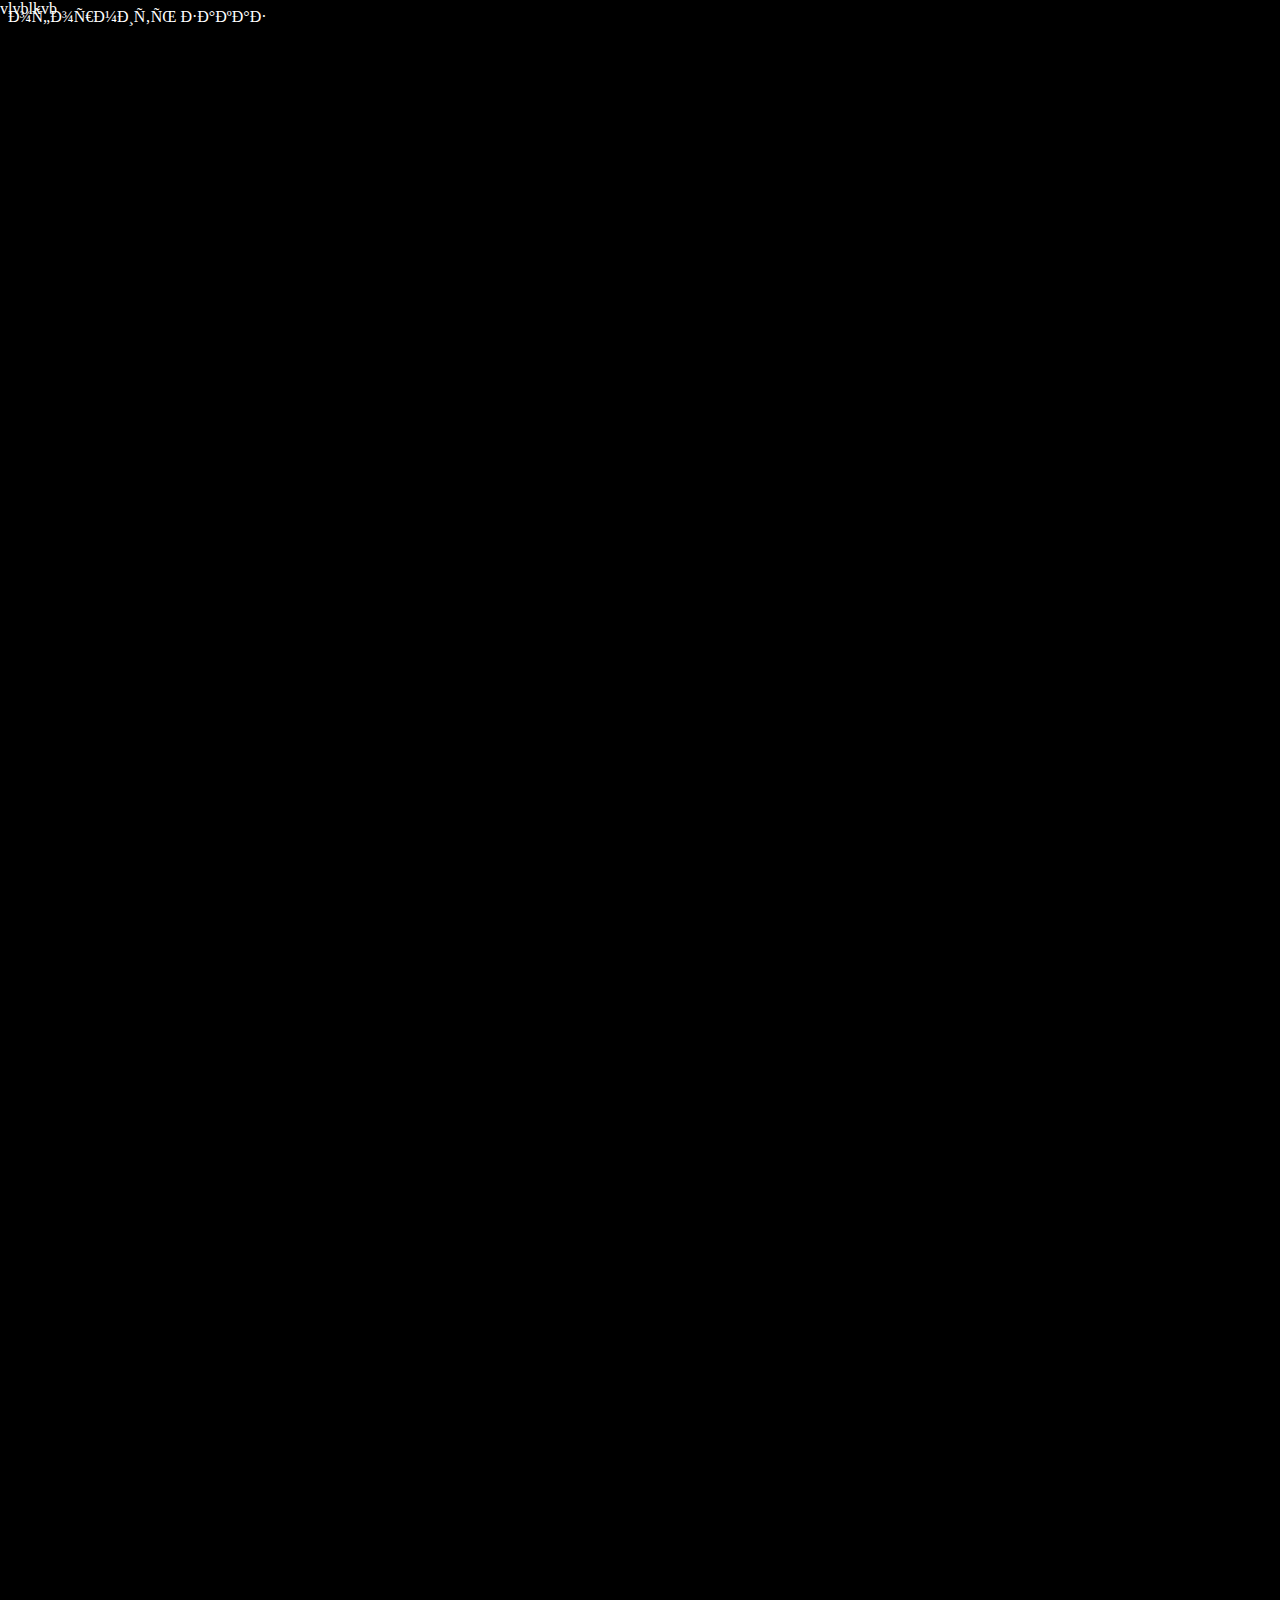
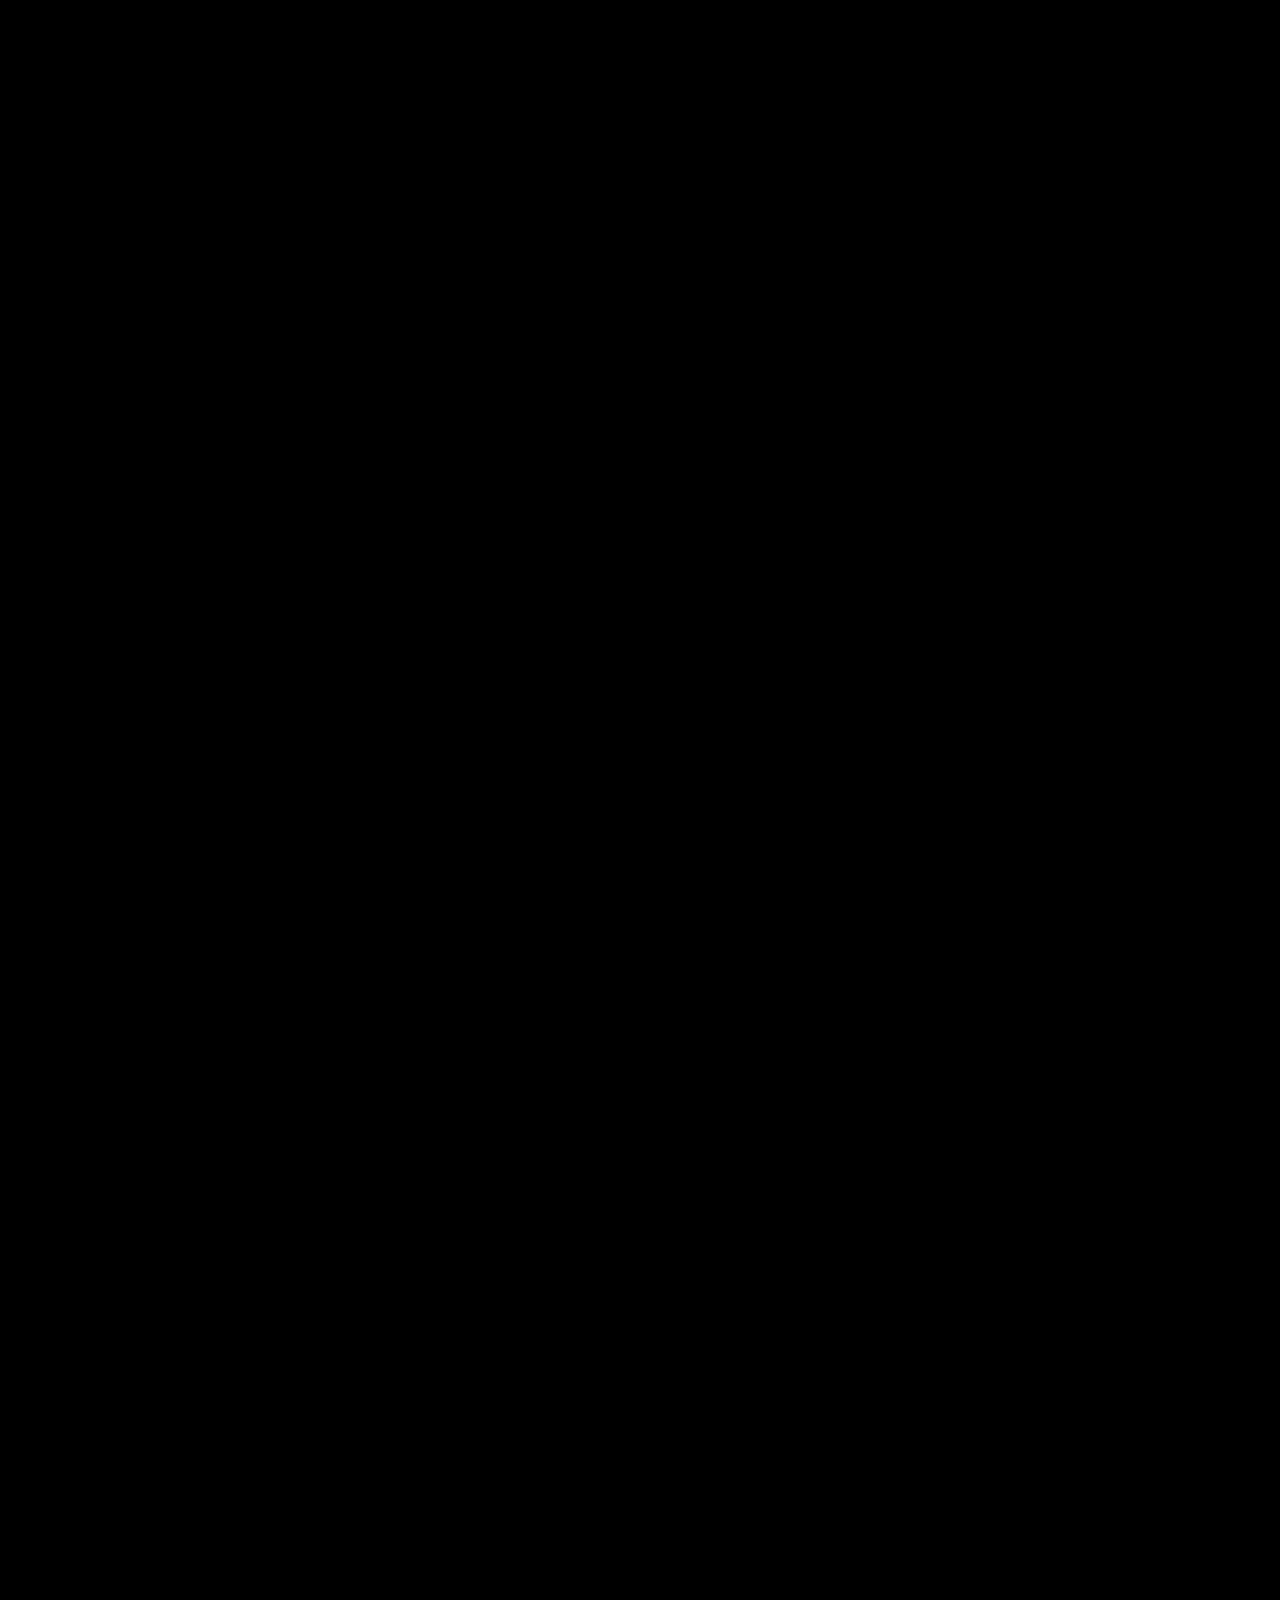
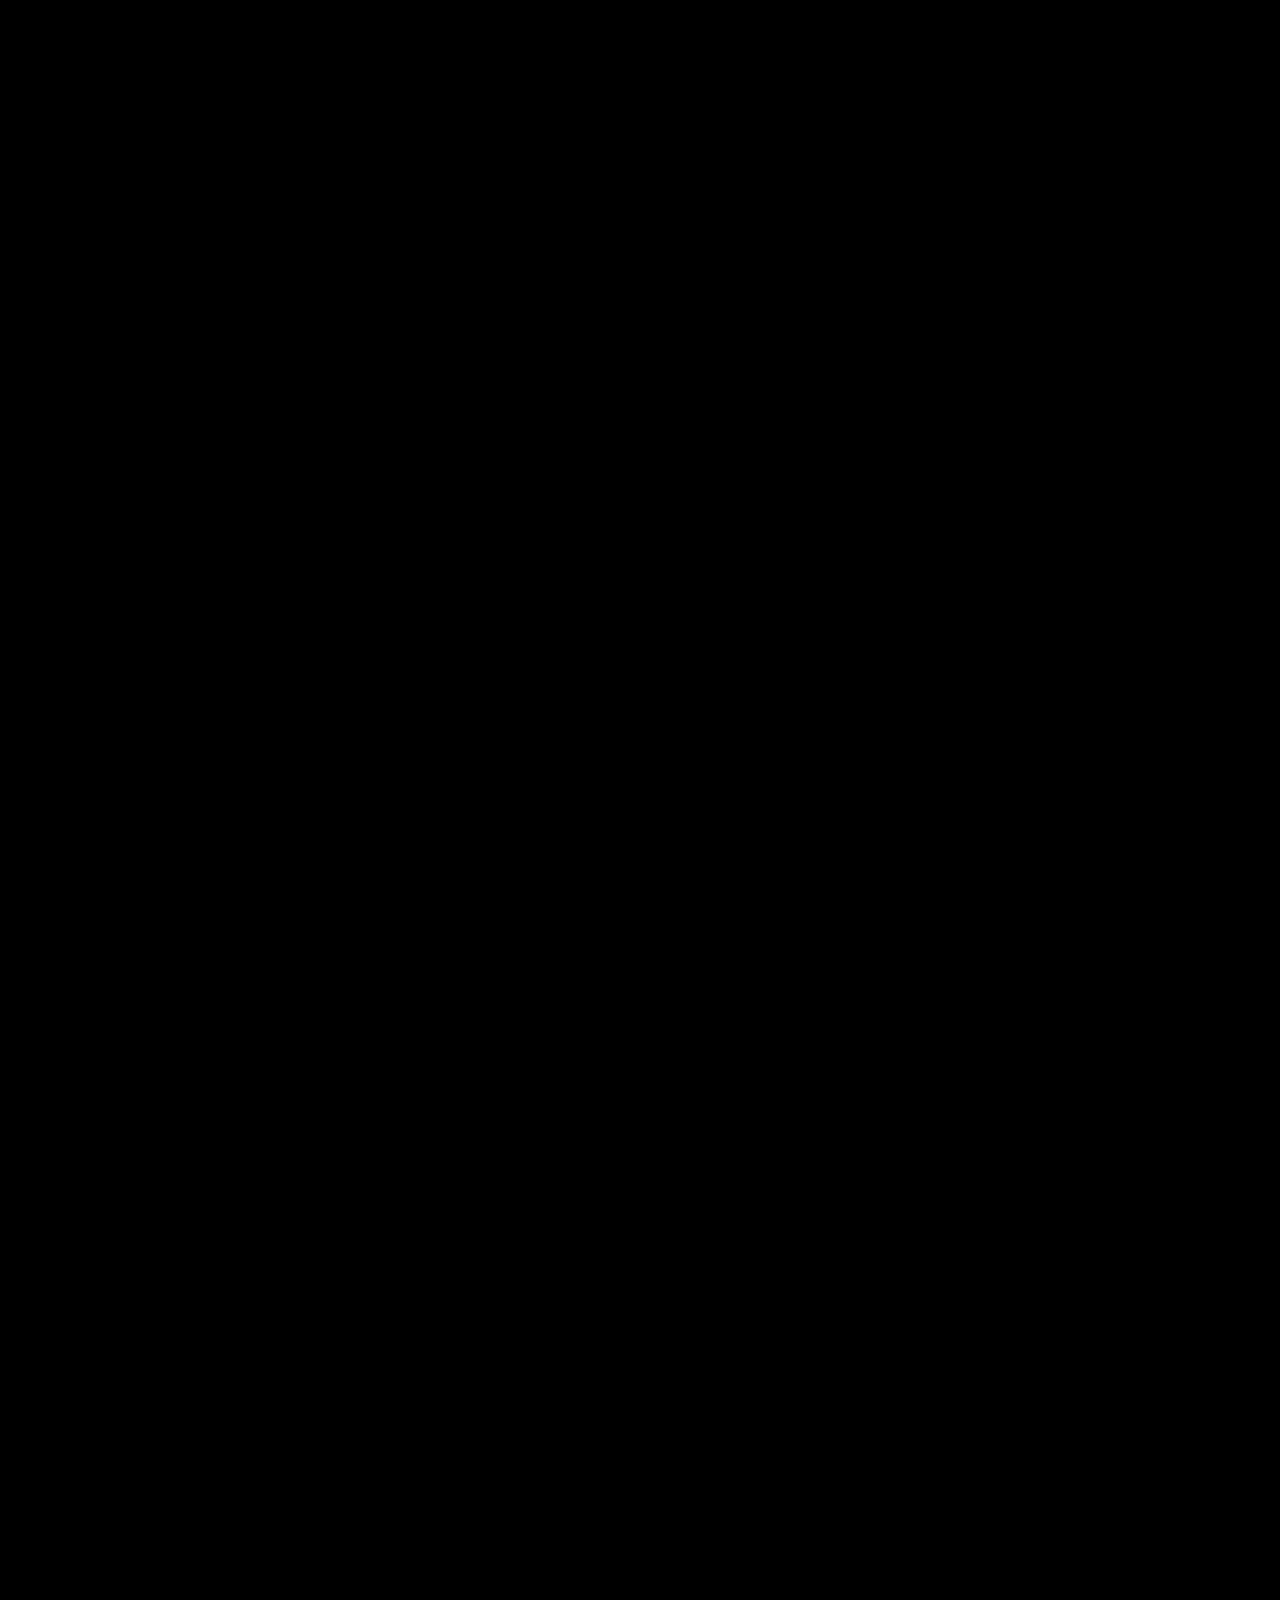
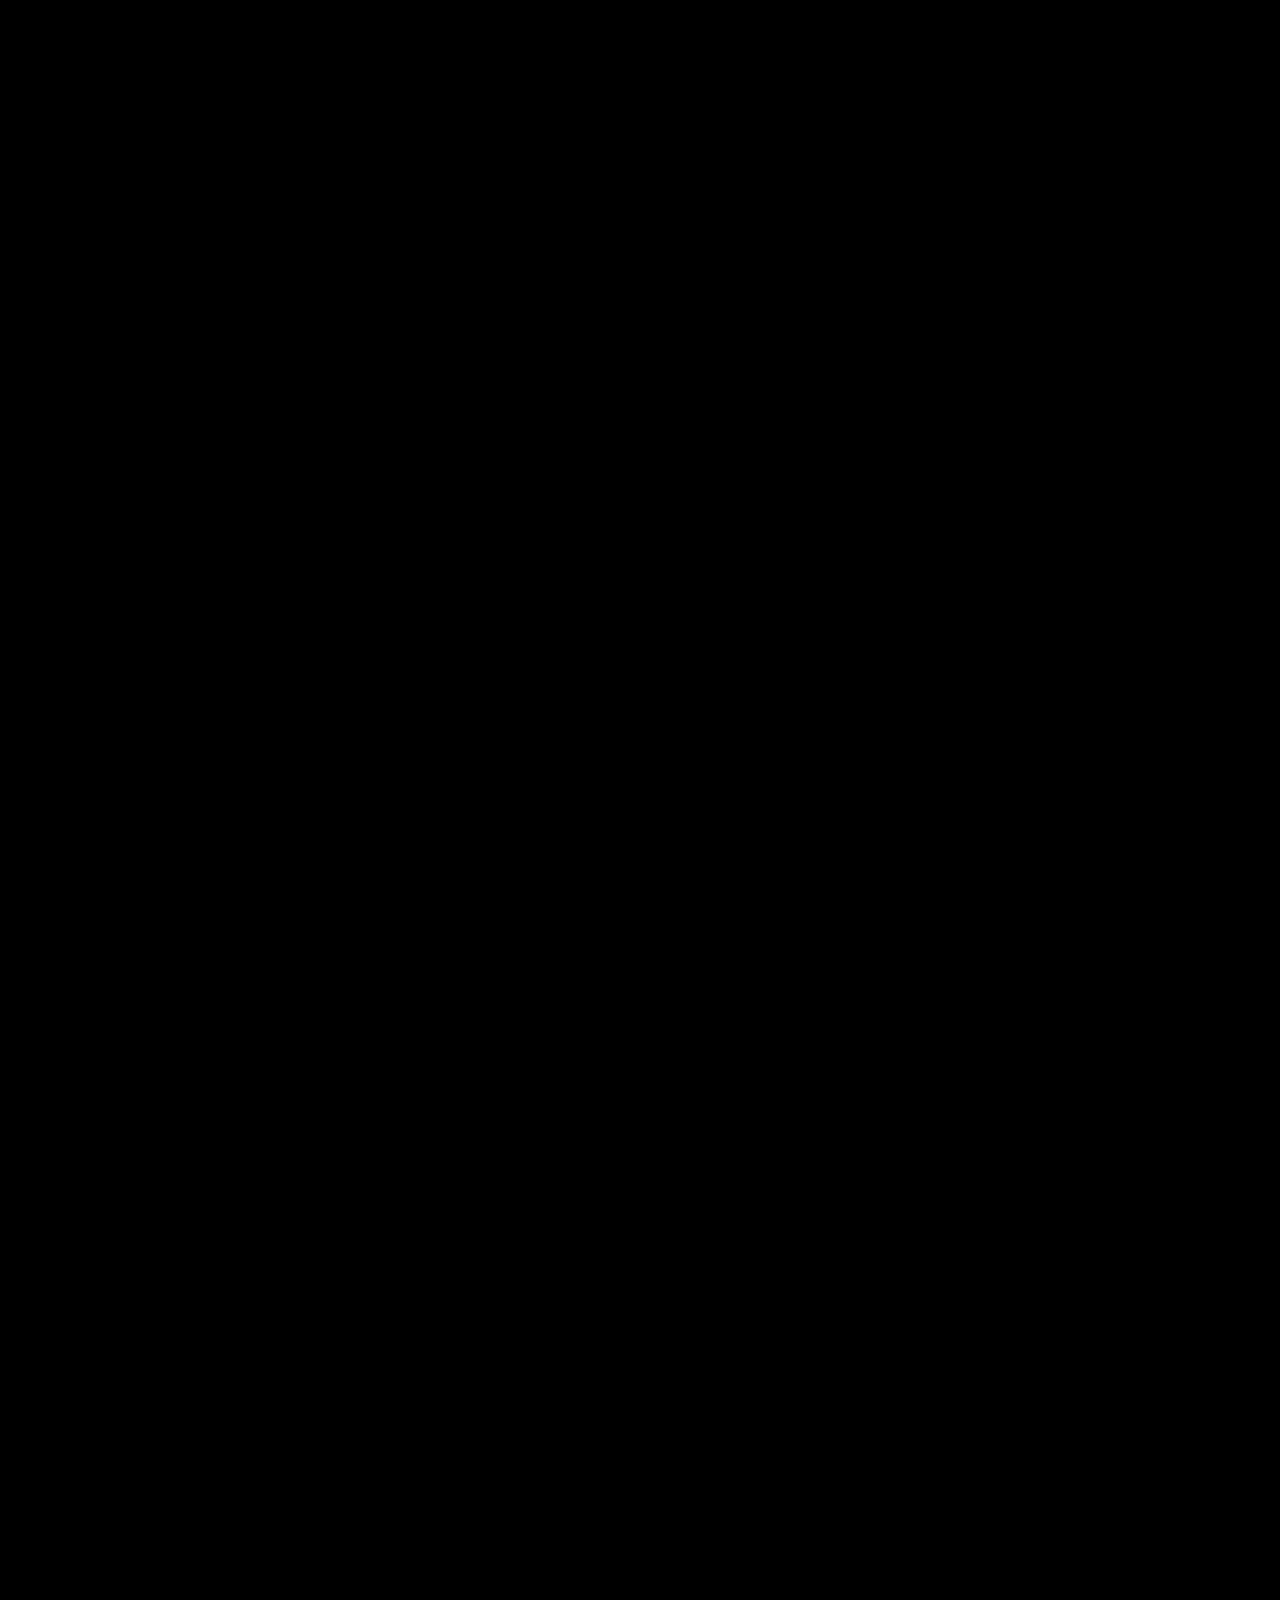
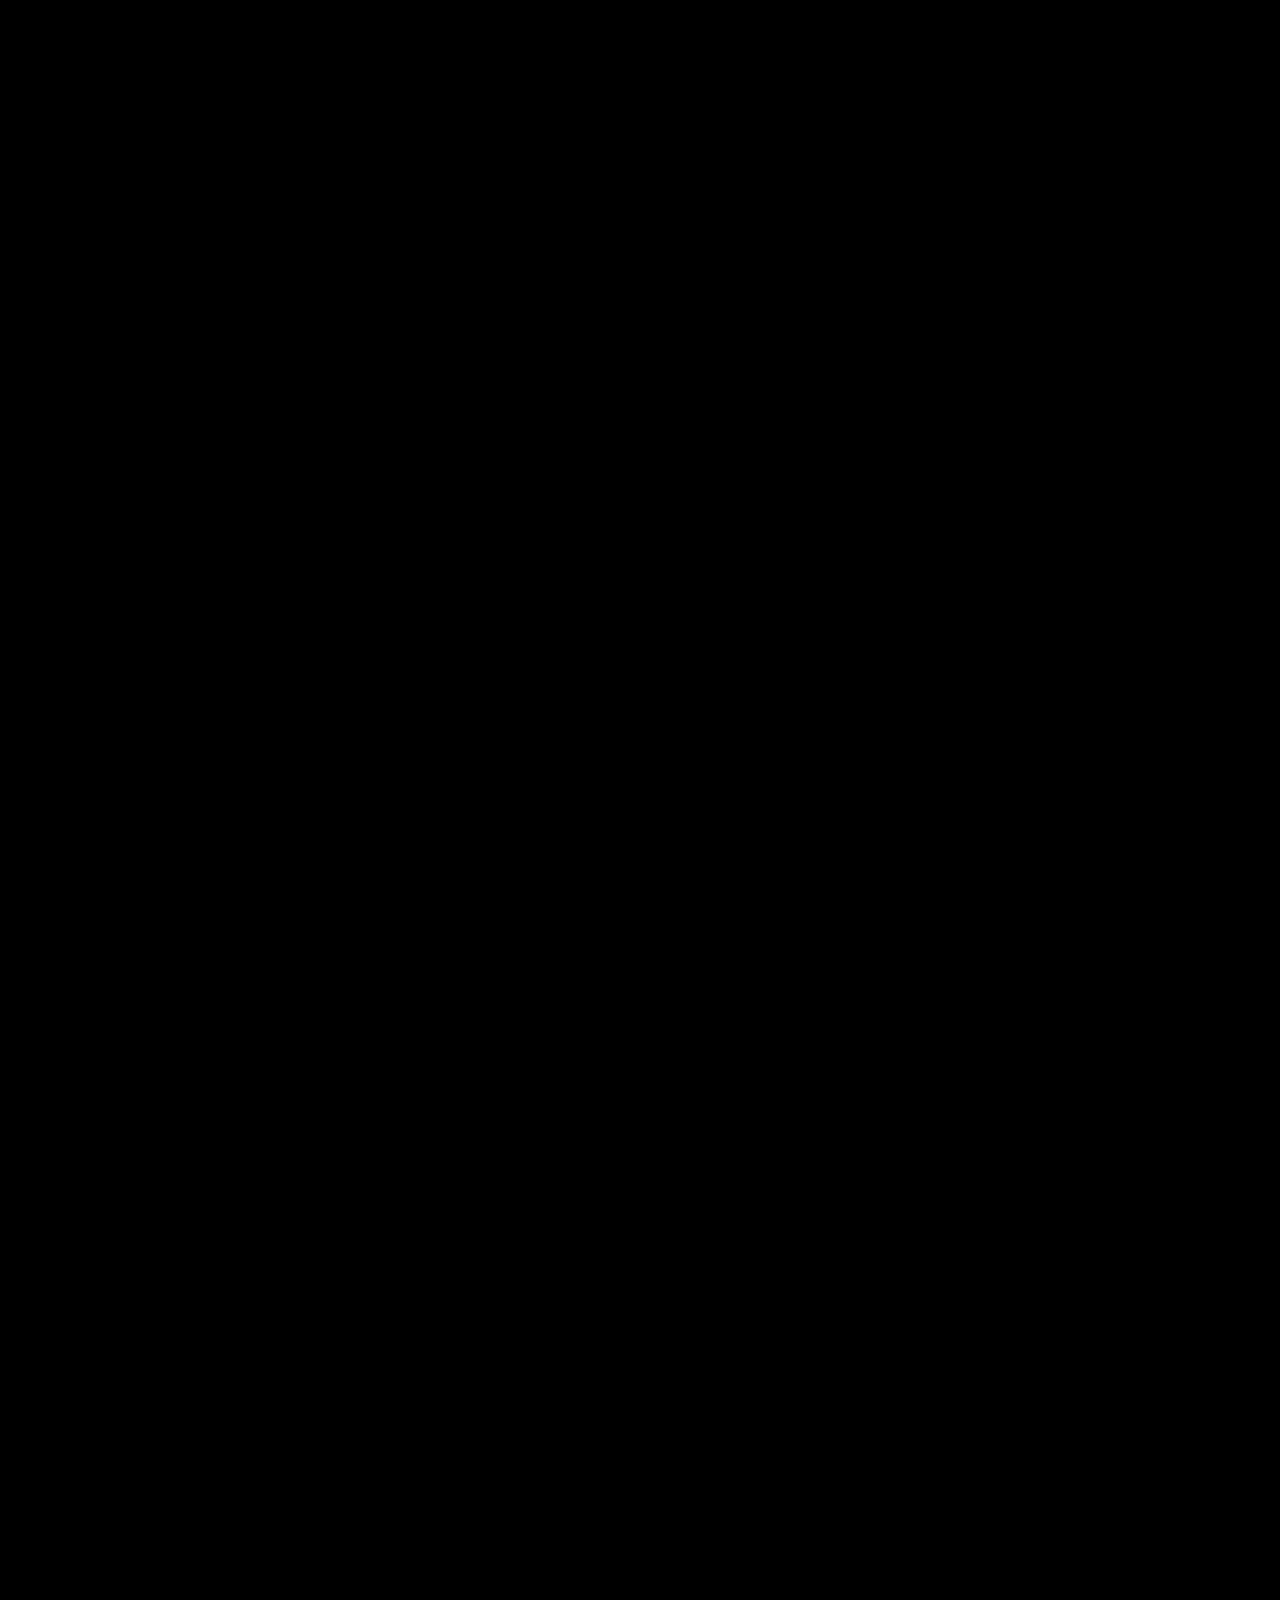
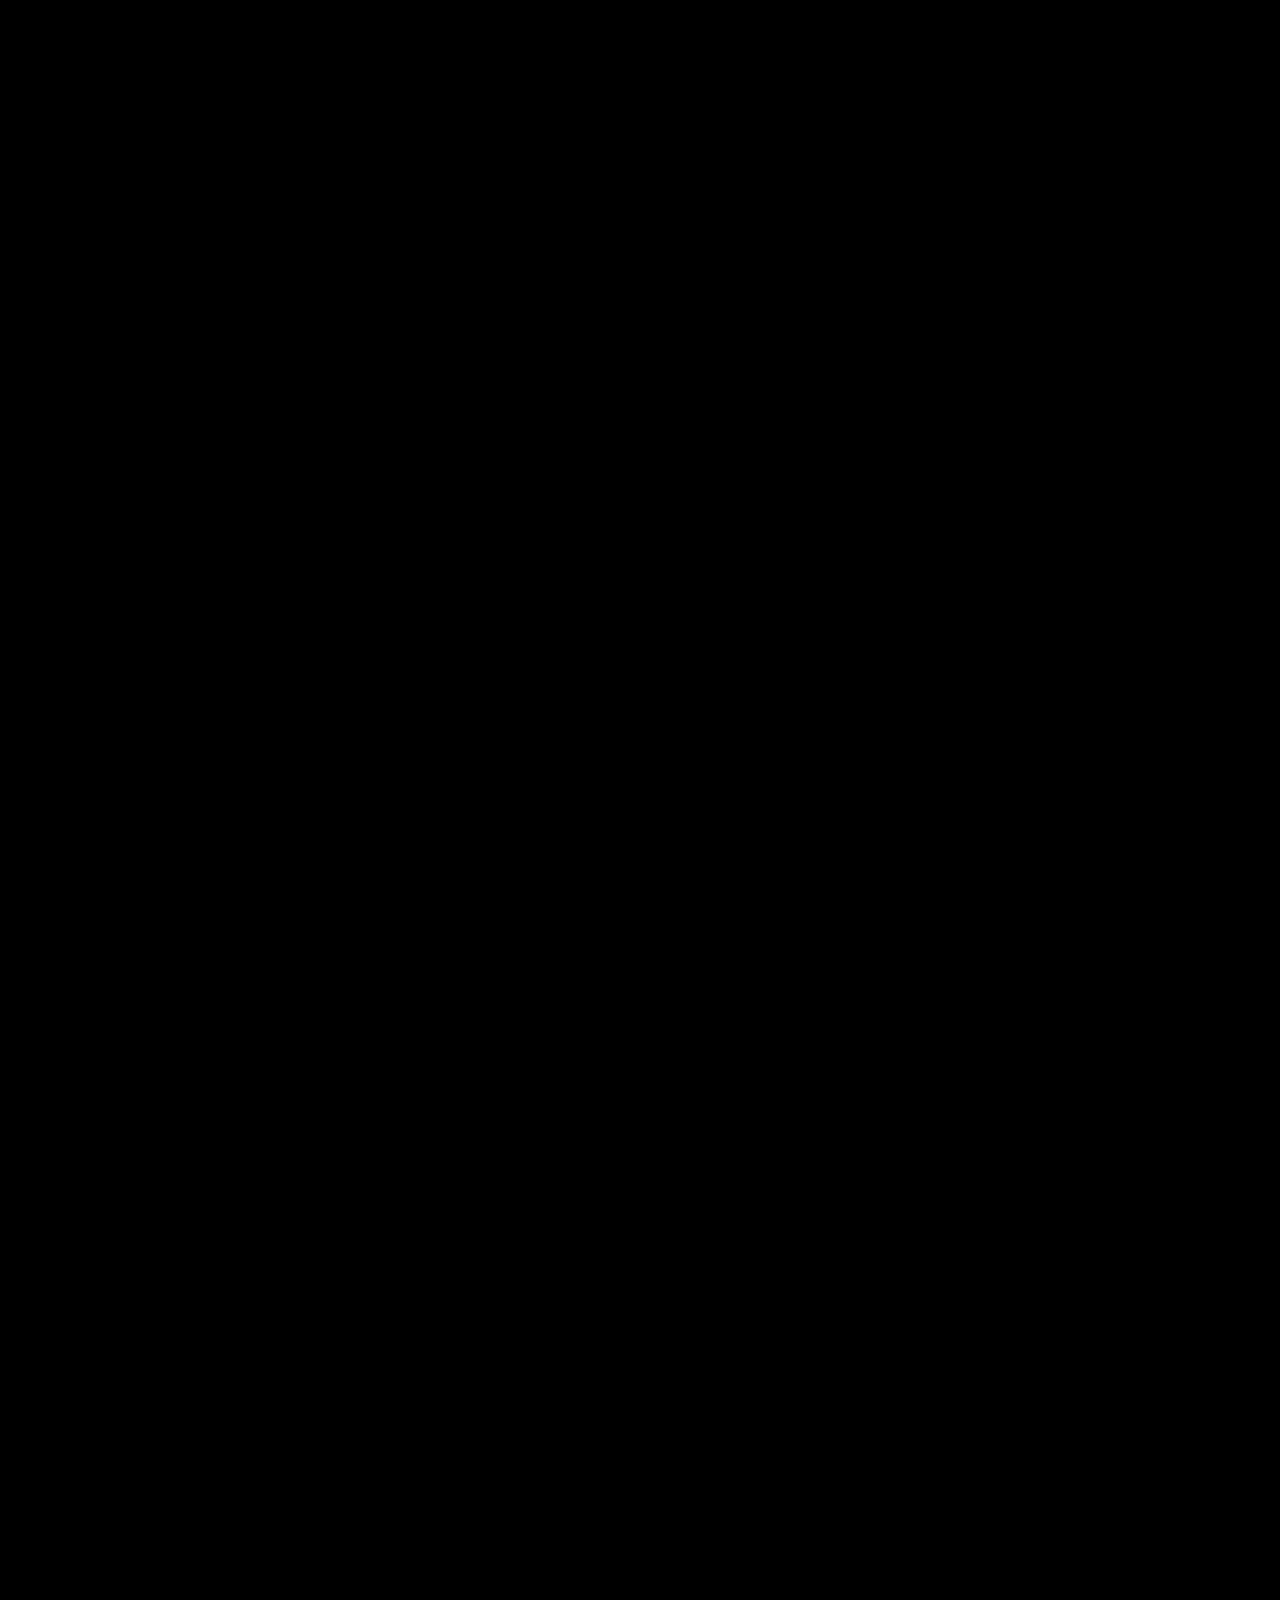
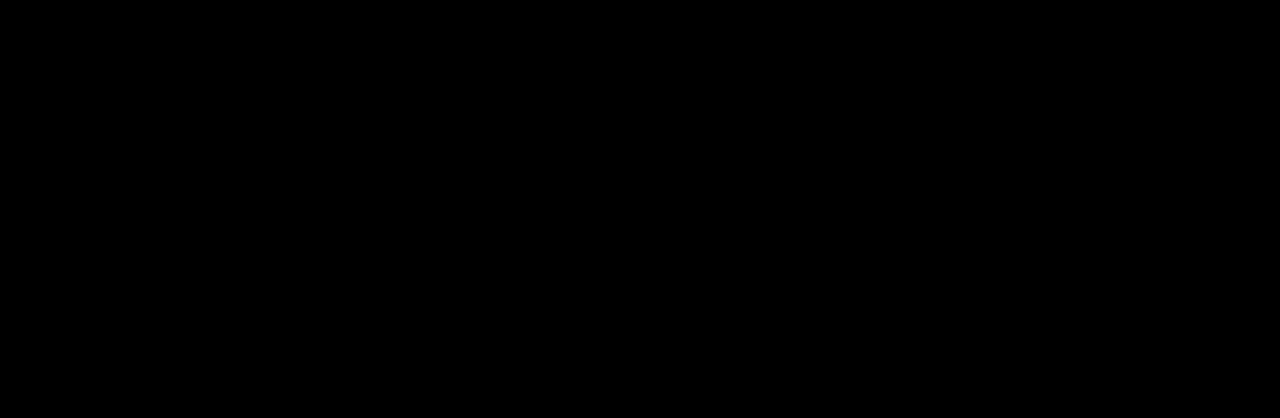
<file: aaa.html>
<!DOCTYPE html>
<html lang="en">
<head>
<meta charset="UTF-9">
<meta name="viewport" content="width=device-width, initial-scale=1.0">
<title>Show/Hide box2 with Animation</title>
<style>
body
{
    background: black;
    color: white;
}
.container2 {
    position: absolute;
    left: 0;
    top: 0;
    width: 100%;
}

.box2 {
    visibility: hidden;
    width: 10%;
    height: 10000px;
    position: absolute;
    top: -1000;
    left: 0;
    transition: top 0.2s;
    transition:2s;
}
@keyframes box2
{
  0%
  {
    height: 0%;
  }
  100%
  {
    height: 100px;
  }
}

.box2:nth-child(1) {
    background: #e0e0e0;
    left: 10%;
    transition-delay: 0.2s;
}

.box2:nth-child(2) {
    background: #e0e0e0;
    left: 20%;
    transition-delay: 0.2s;
}

.box2:nth-child(2) {
    background: #e0e0e0;
    left: 20%;
    transition-delay: 0.2s;
  }
.box2:nth-child(2) {
  background: #e0e0e0;
  left: 20%;
  transition-delay: 0.2s;
}

.box2:nth-child(2) {
  background: #e0e0e0;
  left: 20%;
  transition-delay: 0.2s;
}

.box2:nth-child(2) {
  background: #e0e0e0;
  left: 20%;
  transition-delay: 0.9s;
}
.box2:nth-child(9) {
  background: #e0e0e0;
  left: 90%;
  transition-delay: 1s;
}
.box2:nth-child(9) {
  background: #e0e0e0;
  left: 90%;
  transition-delay: 0.9s;
}
.box2:nth-child(9) {
  background: #e0e0e0;
  left: 90%;
  transition-delay: 0.9s;
}
.box2:nth-child(10) {
  background: #e0e0e0;
  left: 0%;
  transition-delay: 0.9s;
}
.box2:nth-child(11) {
  background: #e0e0e0;
  left: 10%;
  transition-delay: 0.9s;
}
.close-button2
{
  background: red;
  z-index: 999;
  position: relative;
  animation: close 1s;
  top: 200px;
}
@keyframes close
{
  0%
  {
    top: -1000px;
  }
  100%
  {
    top: 200px;
  }
}
</style>
</head>
<body>
    <div class="jgfj">
        <span id="text2">оформить заказ</span>
      </div>
      <div class="container2">
        <div class="text-container2">
              <div class="title-cont2">
                <span>        vlvblkvb</span>
              </div>
        <div class="box2"></div>
    </div>
    
</div>
<script>

const container9 = document.querySelector(".container9");
const template9 = document.querySelector(".box9");
const text9 = document.getElementById("text9");

// Создаем кнопку "Закрыть" и задаем ей стили display: none

for (let i = 0; i < 10; i++) {
    const clonedbox9 = template9.cloneNode(true);
    container9.appendChild(clonedbox9);
}

let isbox9Visible = false;

text9.addEventListener("click", function() {
    container9.style.visibility = "visible";
    if (!isbox9Visible) {
        const box9es = document.querySelectorAll(".box9");
        box9es.forEach(box9 => {
            box9.style.visibility = "visible";
            setTimeout(() => {
                box9.style.top = "0";
            }, 100);
        });
        isbox9Visible = true;

        // При открытии меняем стиль кнопки на display: block
        closebutton9.style.display = "block"; 
    } else {
        const box9es = document.querySelectorAll(".box9");
        box9es.forEach(box9 => {
            box9.style.top = "-11950px";
            setTimeout(() => {
                box9.style.visibility = "hidden";
            }, 500); // Задержка должна быть равна времени анимации
        });
        isbox9Visible = false;

        // При закрытии скрываем кнопку
        closebutton9.style.display = "none";
    }
});
const closebutton9 = document.createElement("button9");

closebutton9.classList.add("close-button9");
closebutton9.style.display = "none";
container9.appendChild(closebutton9);
closebutton9.addEventListener("click", function() {
    const box9es = document.querySelectorAll(".box9");
    box9es.forEach(box9 => {
        box9.style.top = "-11950px";
        setTimeout(() => {
            box9.style.visibility = "hidden";
        }, 500);
    });
    isbox9Visible = false;

    closebutton9.style.display = "none"; // При нажатии на кнопку "Закрыть" скрываем ее
});

</script>
</body>
</html>
</file>
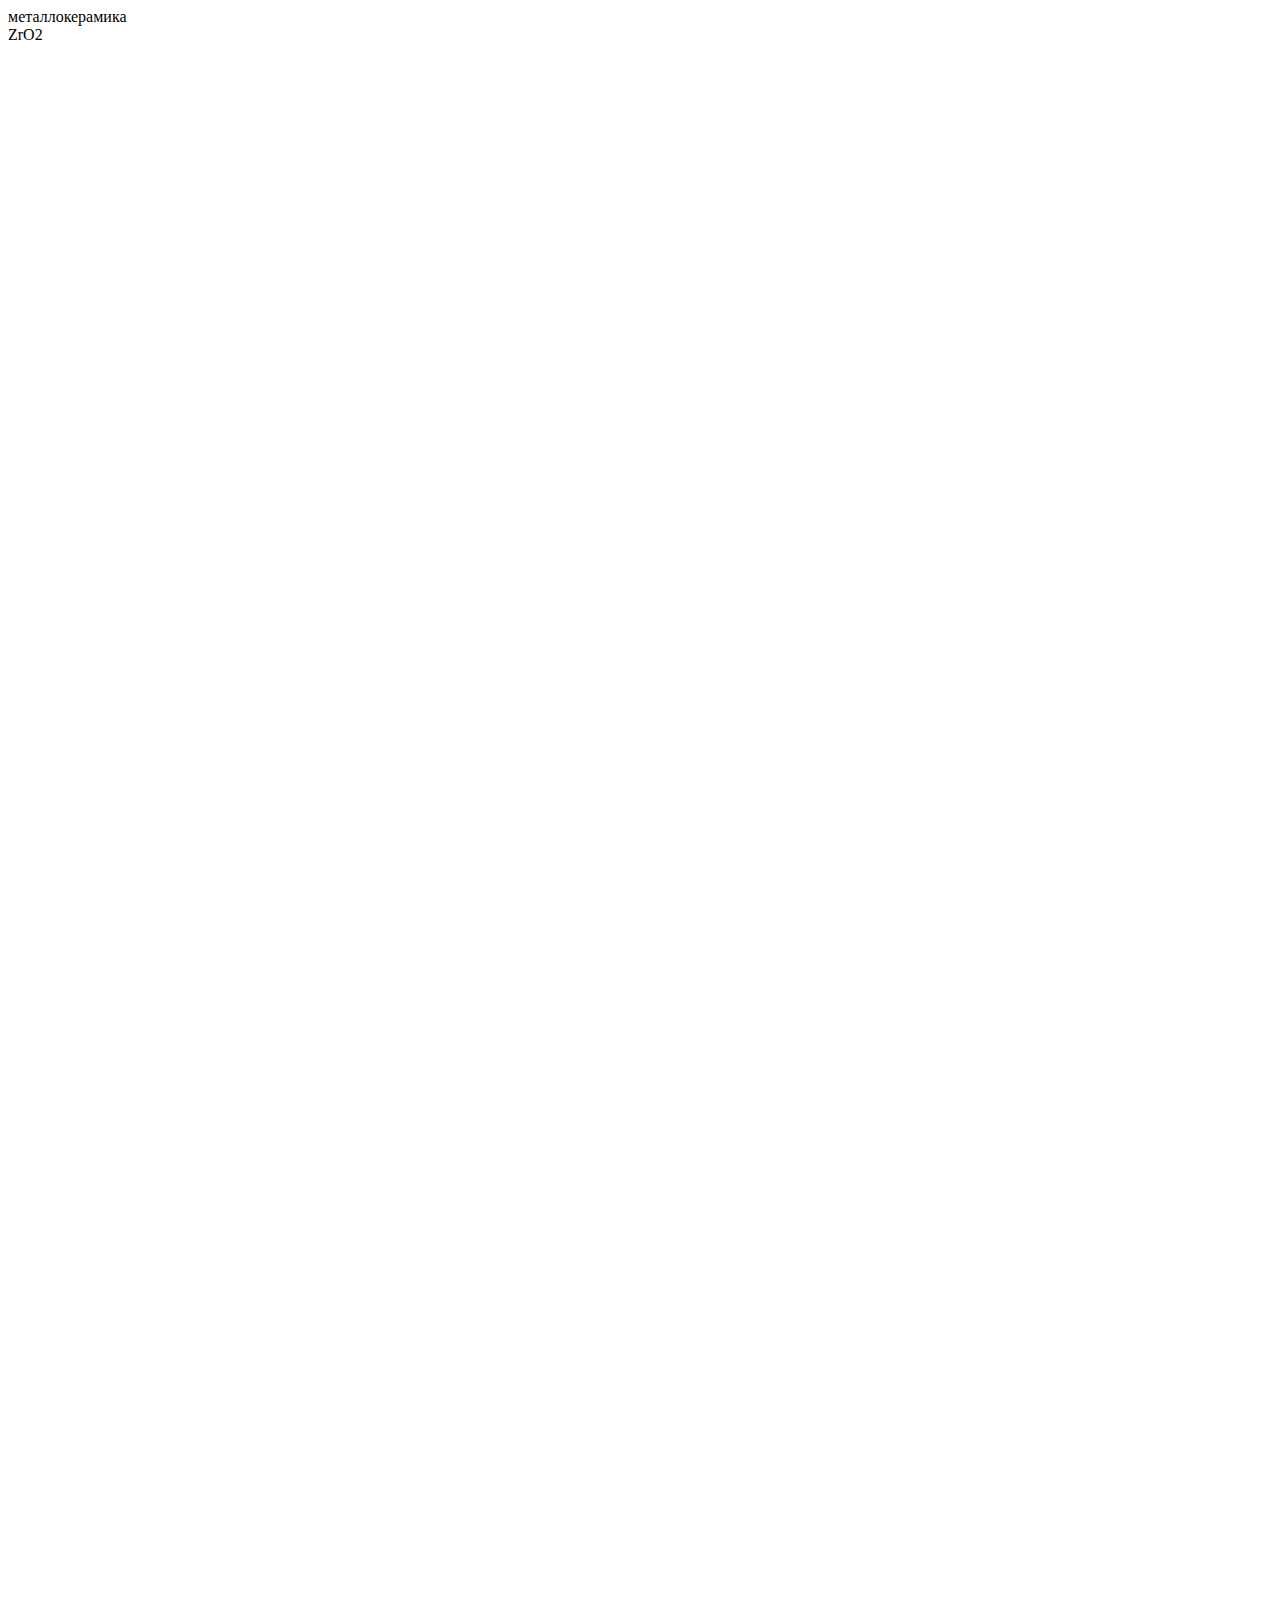
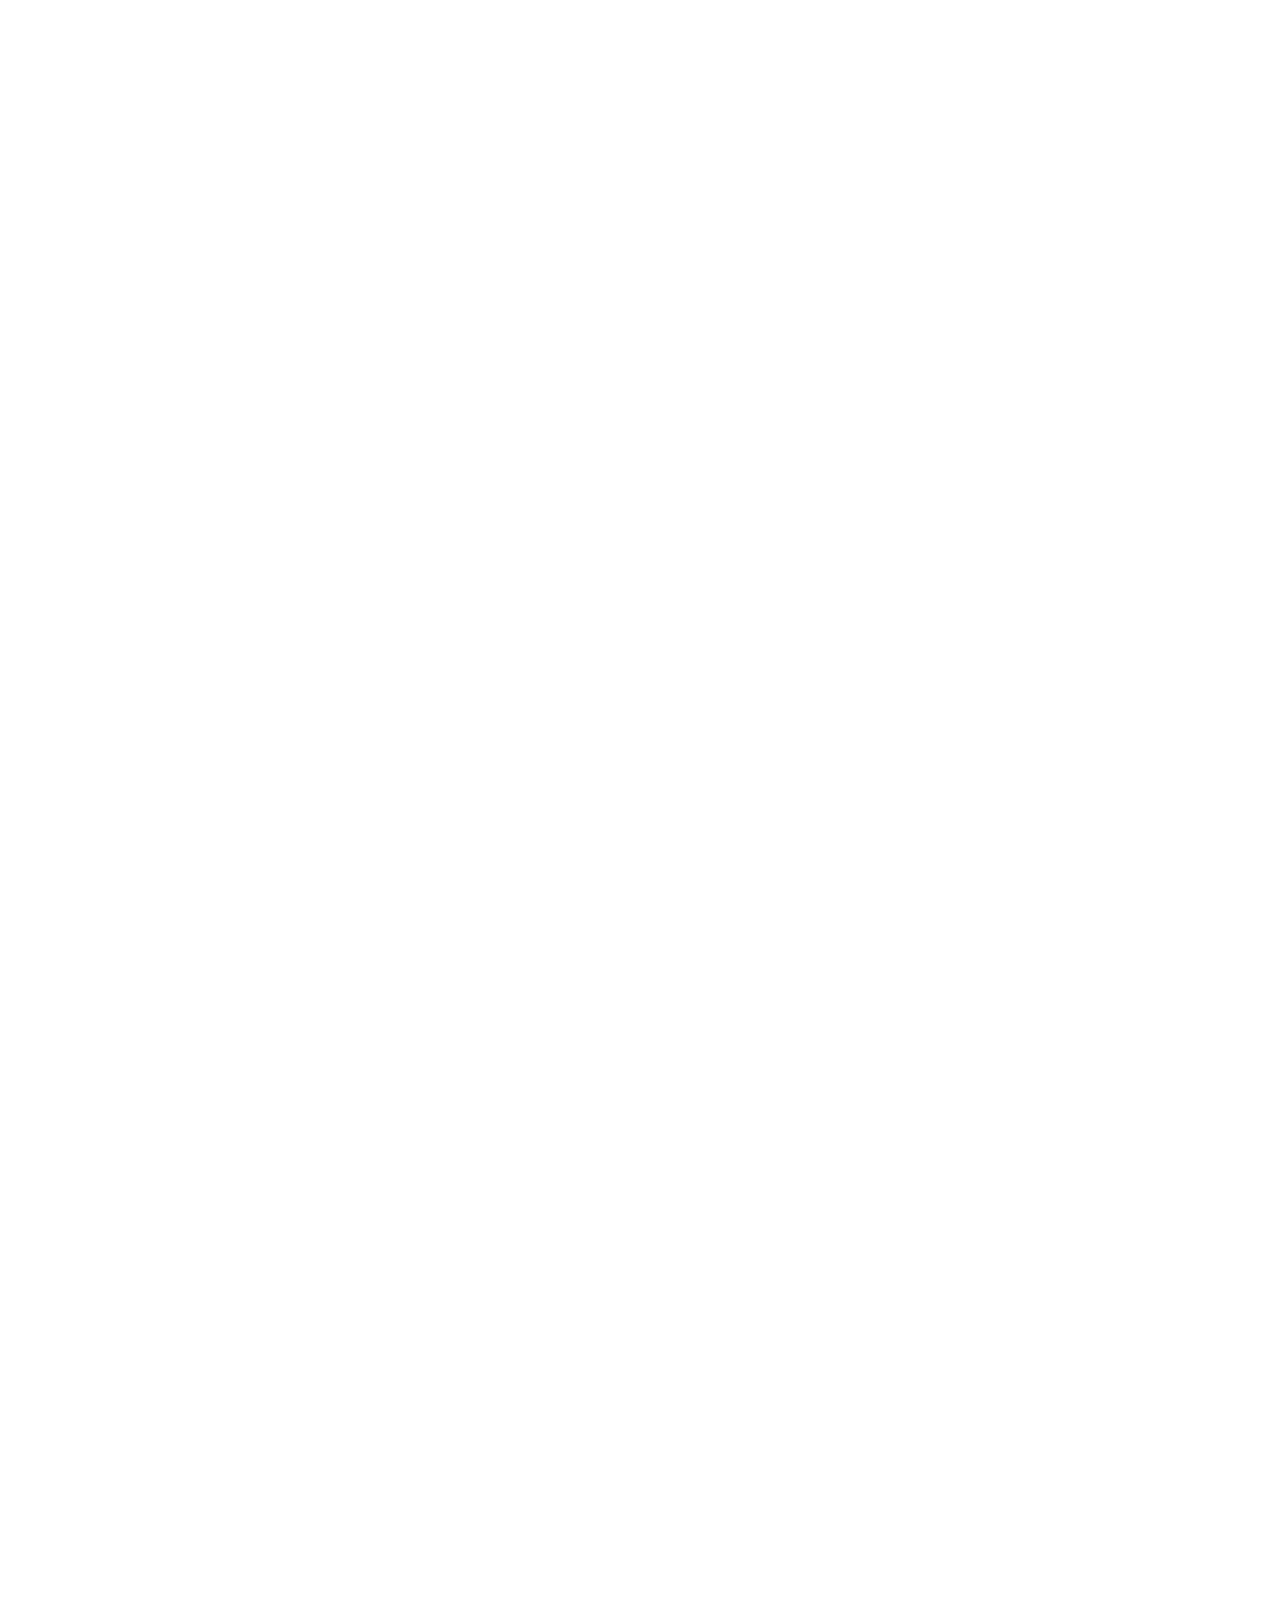
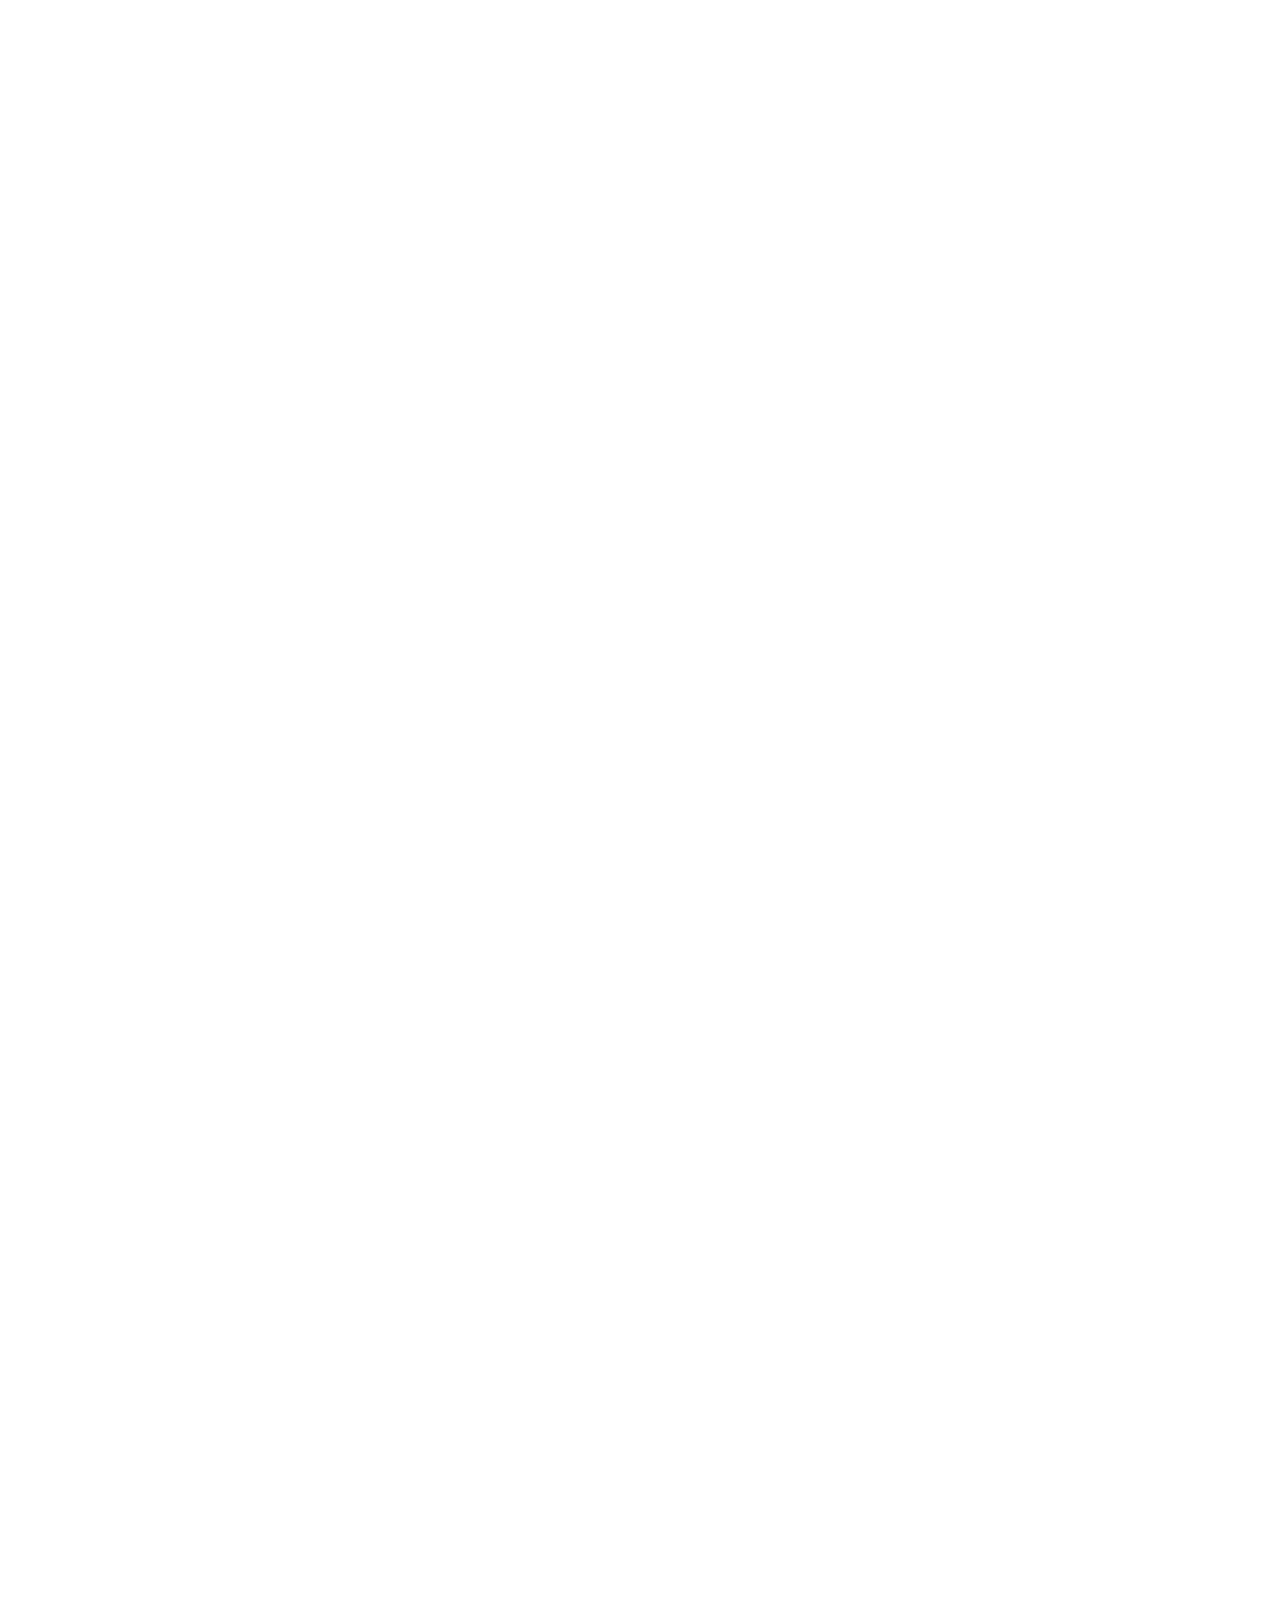
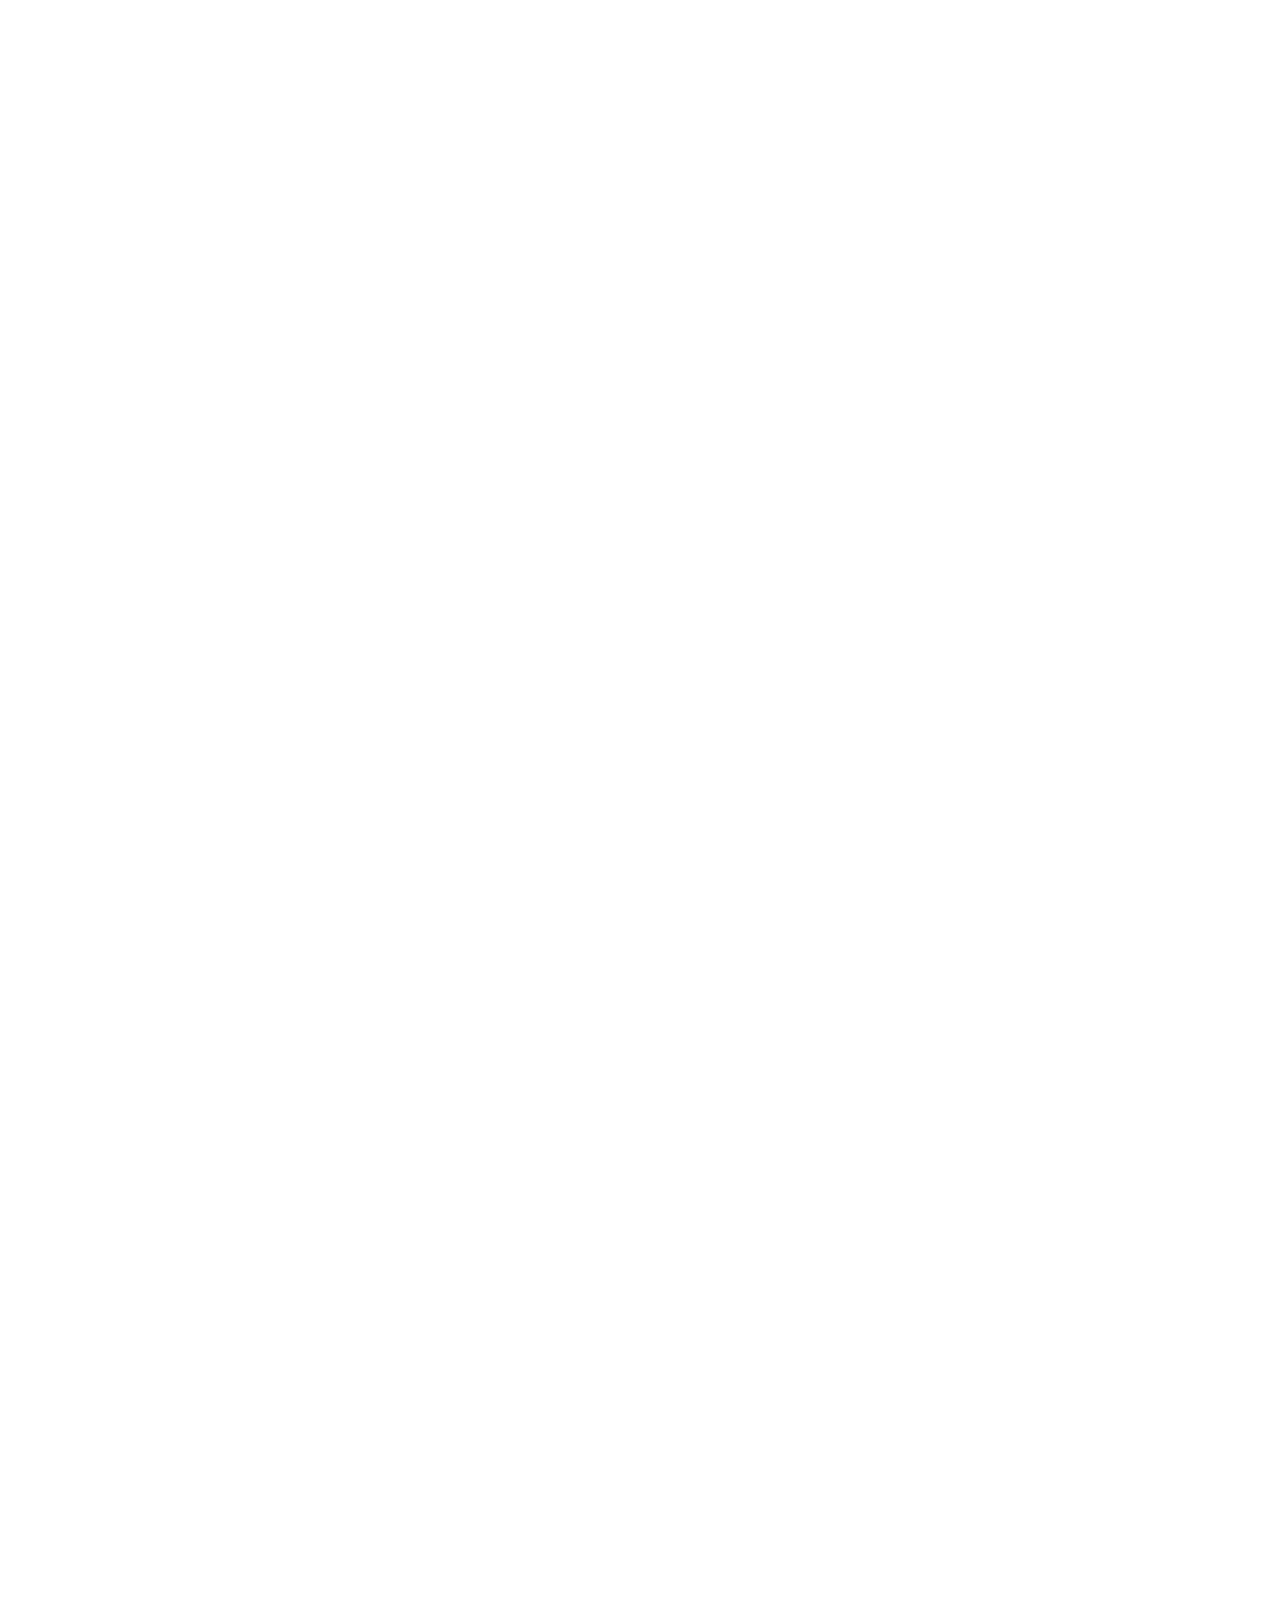
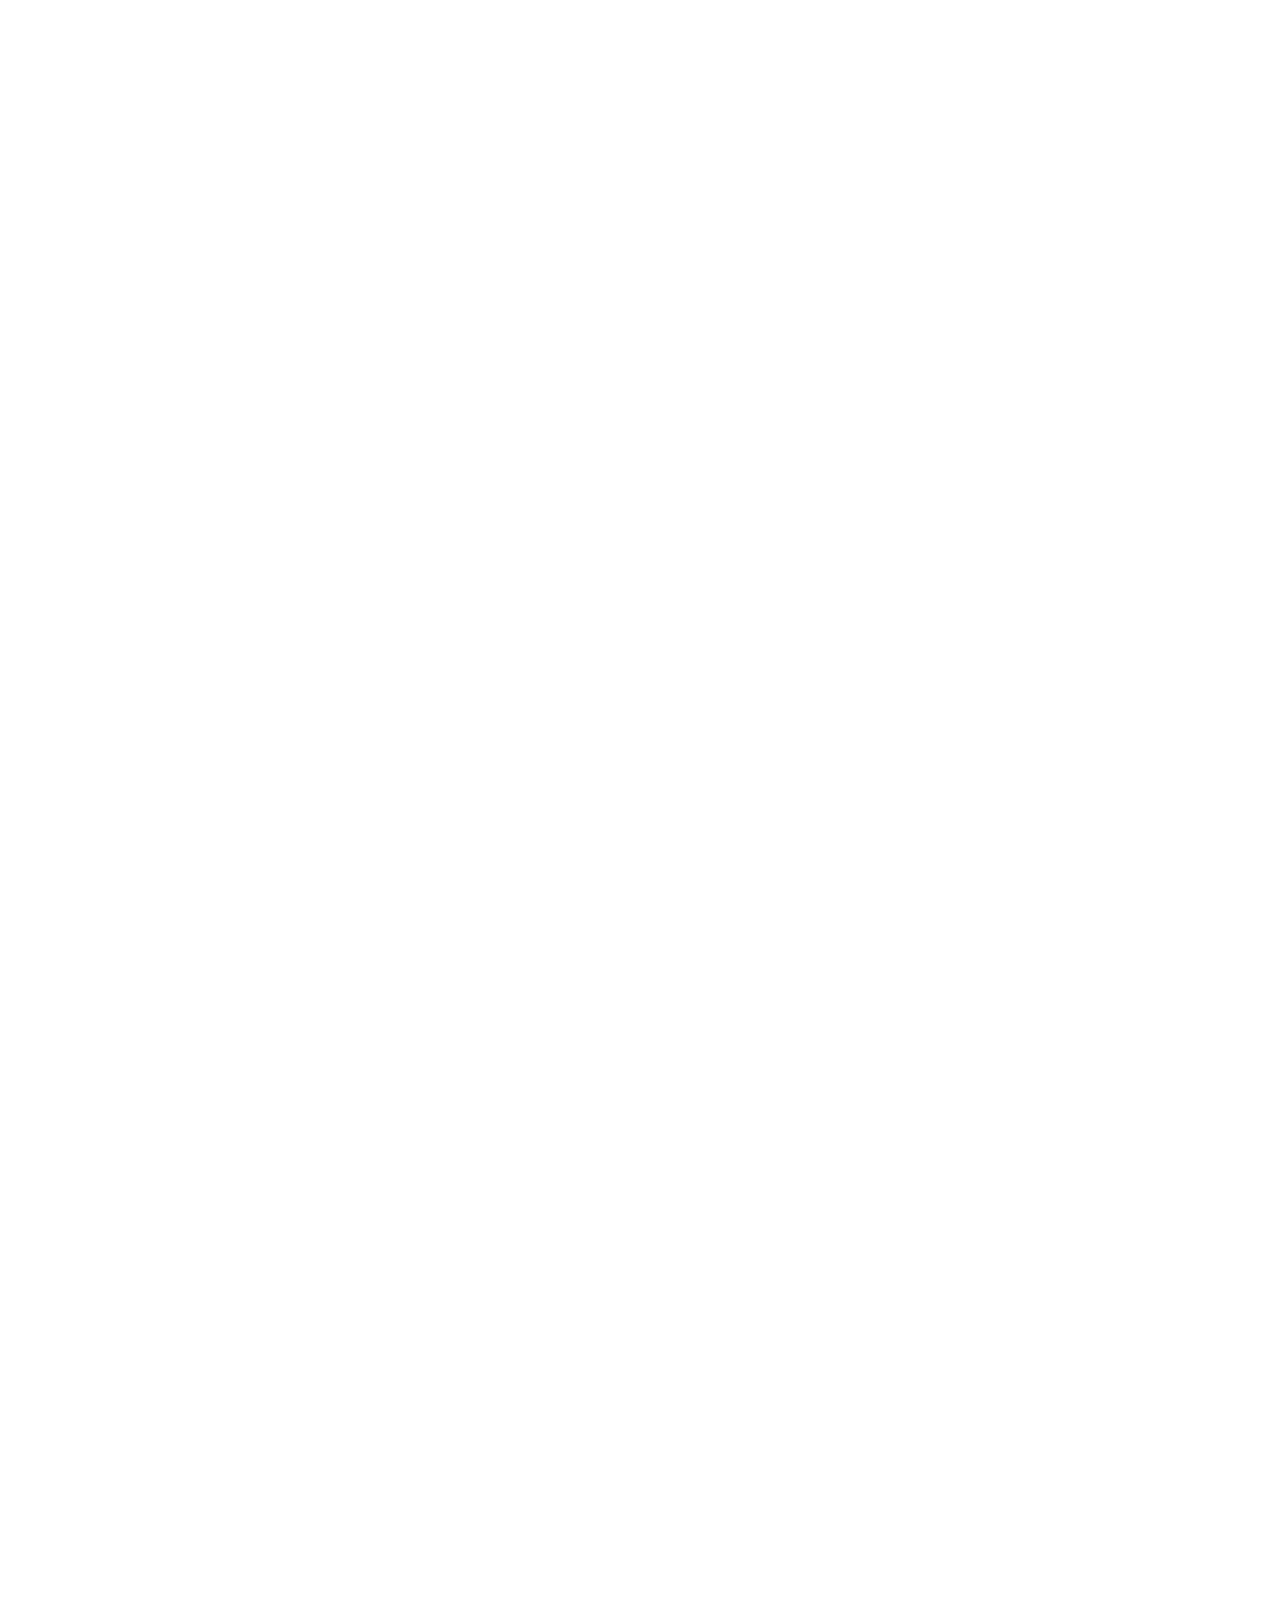
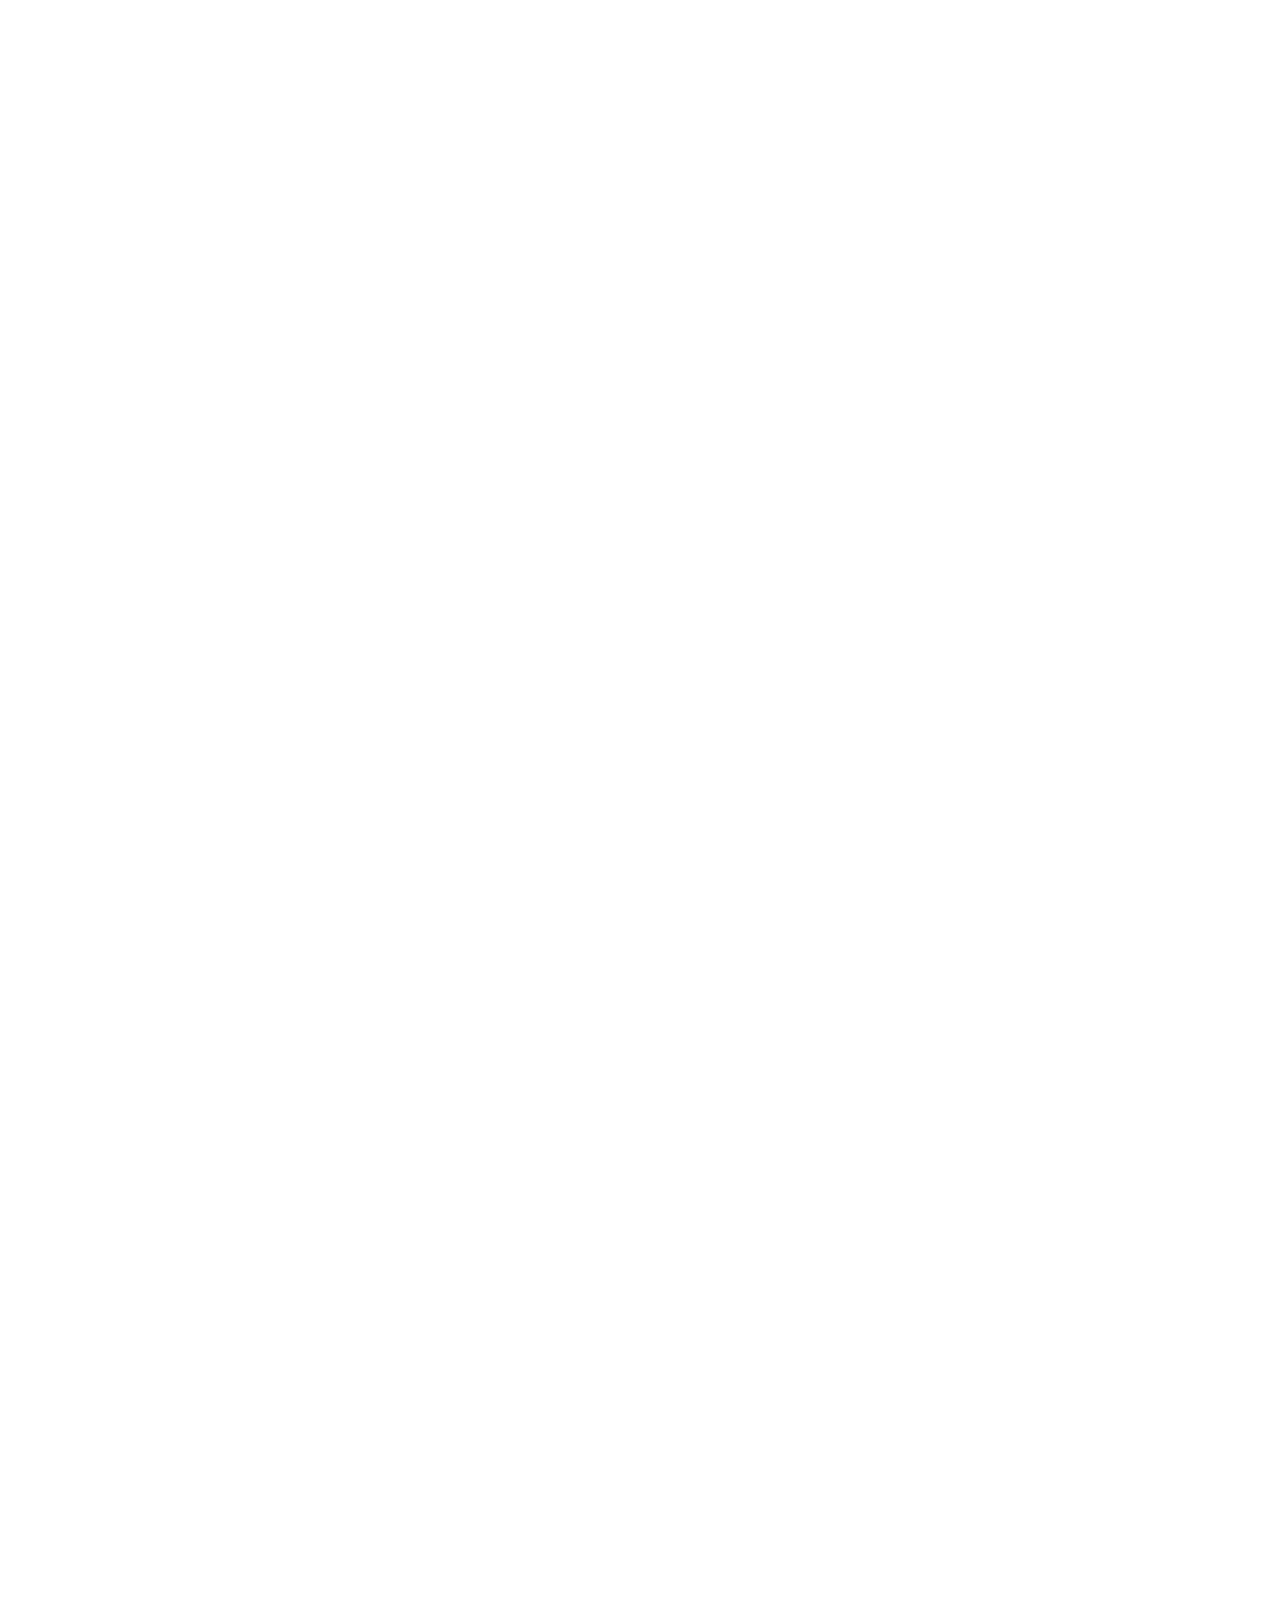
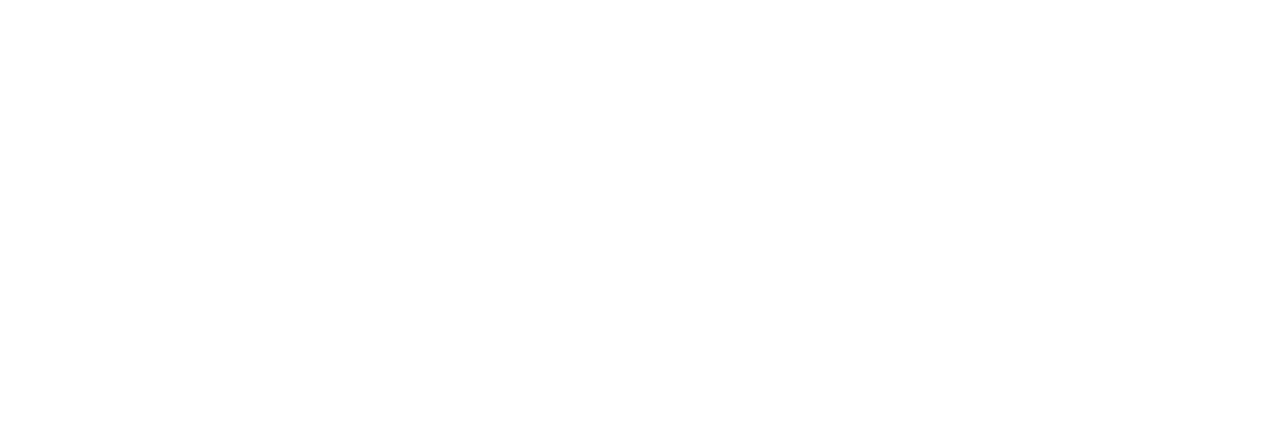
<file: ff.html>
<!DOCTYPE html>
<html lang="en">
<head>
    <meta charset="UTF-8">
    <meta name="viewport" content="width=device-width, initial-scale=1.0">
    <title>Document</title>
    <style>
        .close-button,
.close-button9,
.close-button8,
.close-button7,
.close-button6,
.close-button5,
.close-button4,
.close-button3
{
position: relative;
left: 80%;
content: 'закрыть';
top: 500px;
background: #131313;
border: none;
color: #fff;
font-family: isocpeur;
font-size: 20px;
width: 100px;
height: 20px;
transition: .3s;
animation: close 2s;
}
.close-button6:hover,
.close-button5:hover,
.close-button7:hover,
.close-button4:hover,
.close-button8:hover,
.close-button9:hover,
.close-button:hover
{
  background: #e0e0e0;
  color: #000;
  border-top: 1px solid black;
  border-bottom:1px solid black ;
}
.close-button::before,
.close-button9::before,
.close-button8::before,
.close-button7::before,
.close-button6::before,
.close-button5::before,
.close-button4::before,
.close-button3::before
{
    content: 'x';
    position: relative;
    top: -5px;
}
@keyframes close
{
  0%
  {
    top: -1000px;
  }
  100%
  {
    top: 500px;
  }
}
.box-wrapper
{
    visibility: hidden;
    width: 100px;
    height: 100px;
    background: #000;
    display: block;
    z-index: -1;
    position: absolute;
}
.container2 {
  position: absolute;
  left: 0;
  top: 0;
  width: 100%;
}

.box2 {
  visibility: hidden;
  width: 10%;
  height: 10000px;
  position: absolute;
  top: -1000;
  left: 0;
  transition: top 0.5s;
  transition:1s;
}

@keyframes box
{
0%
{
  height: 0%;
}
100%
{
  height: 100px;
}
}

.box2:nth-child(1) {
  background: #e0e0e0;
  left: 10%;
  transition-delay: 0.2s;
}

.box2:nth-child(2) {
  background: #e0e0e0;
  left: 20%;
  transition-delay: 0.6s;
}

.box2:nth-child(3) {
  background: #e0e0e0;
  left: 30%;
  transition-delay: 0.3s;
}
.box2:nth-child(4) {
background: #e0e0e0;
left: 40%;
transition-delay: 0.5s;
}
.box2:nth-child(5) {
background: #e0e0e0;
left: 50%;
transition-delay: 0.4s;
}
.box2:nth-child(6) {
background: #e0e0e0;
left: 60%;
transition-delay: 0.8s;
}
.box2:nth-child(7) {
background: #e0e0e0;
left: 70%;
transition-delay: 1s;
}
.box2:nth-child(8) {
background: #e0e0e0;
left: 80%;
transition-delay: 0.9s;
}
.box2:nth-child(9) {
background: #e0e0e0;
left: 90%;
transition-delay: 0.7s;
}
.box2:nth-child(10) {
background: #e0e0e0;
left: 0%;
transition-delay: 0.7s;
}
.box2:nth-child(11) {
background: #e0e0e0;
left: 10%;
transition-delay: 0.7s;
}
    </style>
</head>
<body>
    <div id="text2" class="button-list-one-slide-two">
        <span>металлокерамика</span>
        <span>
      </div>

      <div class="container3">
        <div class="text-container6">
          <div class="title-cont6">
          </div>
        </div>
        <div class="box3">ZrO2</div>
    </div>
    <div class="container2">
        
        <div class="box-wrapper"></div>
      </div>
      <div class="box2">металлокерамика</div>
  </div>

    <script>
        const container2 = document.querySelector(".container2");
const template4 = document.querySelector(".box2");
const text2 = document.getElementById("text2");

// Создаем кнопку "Закрыть" и задаем ей стили display: none
for (let i = 0; i < 10; i++) {
    const clonedbox2 = template4.cloneNode(true);
    container2.appendChild(clonedbox2);
}

let isbox2Visible = false;

text2.addEventListener("click", function() {
    const boxWrapper = document.querySelector(".box-wrapper");
    boxWrapper.style.visibility = "visible"; // Показываем box-wrapper

    if (!isbox2Visible) {
        const box2es = document.querySelectorAll(".box2");
        box2es.forEach(box2 => {
            box2.style.visibility = "visible";
            setTimeout(() => {
                box2.style.top = "0";
            }, 100);
        });
        isbox2Visible = true;

        // При открытии меняем стиль кнопки на display: block
        closebutton.style.display = "block";
    } else {
        const box2es = document.querySelectorAll(".box2");
        box2es.forEach(box2 => {
            box2.style.top = "-11250px";
            setTimeout(() => {
                box2.style.visibility = "hidden";
            }, 500); // Задержка должна быть равна времени анимации
        });
        isbox2Visible = false;

        // При закрытии скрываем box-wrapper
        boxWrapper.style.visibility = "hidden";

        // При закрытии скрываем кнопку
        closebutton.style.display = "none";
    }
});

const closebutton = document.createElement("button");
closebutton.classList.add("close-button");
closebutton.style.display = "none";
container2.appendChild(closebutton);
closebutton.addEventListener("click", function() {
    const box2es = document.querySelectorAll(".box2");
    box2es.forEach(box2 => {
        box2.style.top = "-11250px";
        setTimeout(() => {
            box2.style.visibility = "hidden";
        }, 500);
    });
    isbox2Visible = false;

    // При нажатии на кнопку "Закрыть" скрываем ее
    closebutton.style.display = "none";

    // При закрытии скрываем box-wrapper
    const boxWrapper = document.querySelector(".box-wrapper");
    boxWrapper.style.visibility = "hidden";
});

    </script>
</body>
</html>
</file>
